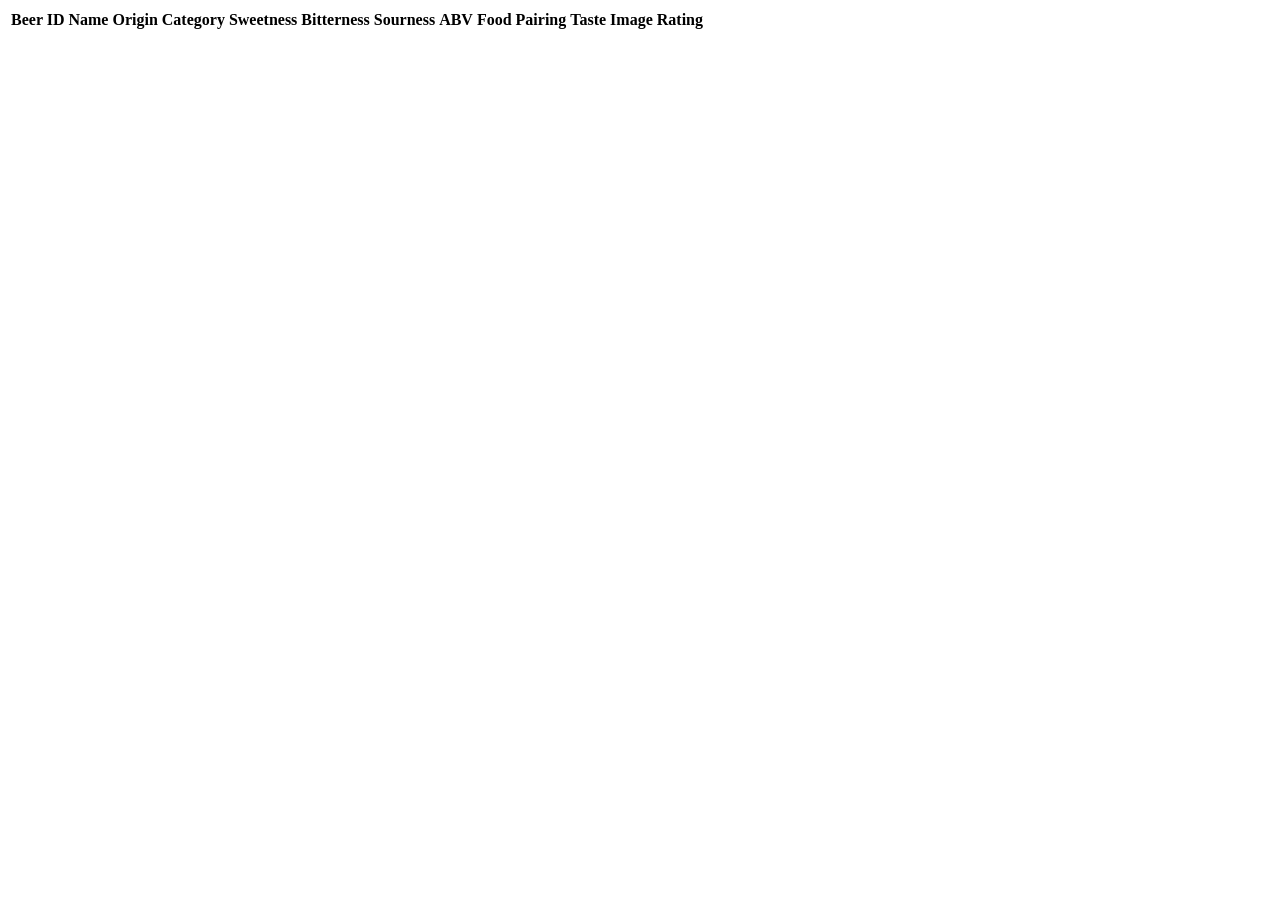
<file: index.html>
<!DOCTYPE html>
<html>
<head>
    <title>Fetch API Example</title>
</head>
<body>
    <table id="beerTable">
        <tr>
            <th>Beer ID</th>
            <th>Name</th>
            <th>Origin</th>
            <th>Category</th>
            <th>Sweetness</th>
            <th>Bitterness</th>
            <th>Sourness</th>
            <th>ABV</th>
            <th>Food Pairing</th>
            <th>Taste</th>
            <th>Image</th>
            <th>Rating</th>
        </tr>
        <!-- Data will be populated here -->
    </table>

    <script>
        const url = 'https://port-0-beer-match-lhe2blhxowpm3.sel4.cloudtype.app/beers'; // Your API endpoint here

        fetch(url)
        .then(response => response.json())
        .then(beers => {
            const table = document.getElementById('beerTable');
            beers.forEach(beer => {
                const row = table.insertRow(-1);
                row.insertCell(0).innerText = beer.beer_id;
                row.insertCell(1).innerText = beer.name;
                row.insertCell(2).innerText = beer.origin;
                row.insertCell(3).innerText = beer.category;
                row.insertCell(4).innerText = beer.sweetness;
                row.insertCell(5).innerText = beer.bitterness;
                row.insertCell(6).innerText = beer.sourness;
                row.insertCell(7).innerText = beer.ABV;
                row.insertCell(8).innerText = beer.food_pairing.join(", ");
                row.insertCell(9).innerText = beer.taste.join(", ");
                row.insertCell(10).innerHTML = `<img src="https://${beer.image_path}" alt="${beer.name}" height="100">`;
                row.insertCell(11).innerText = beer.rating;
            });
        })
        .catch(error => console.error('Error:', error));
    </script>
</body>
</html>
</file>
